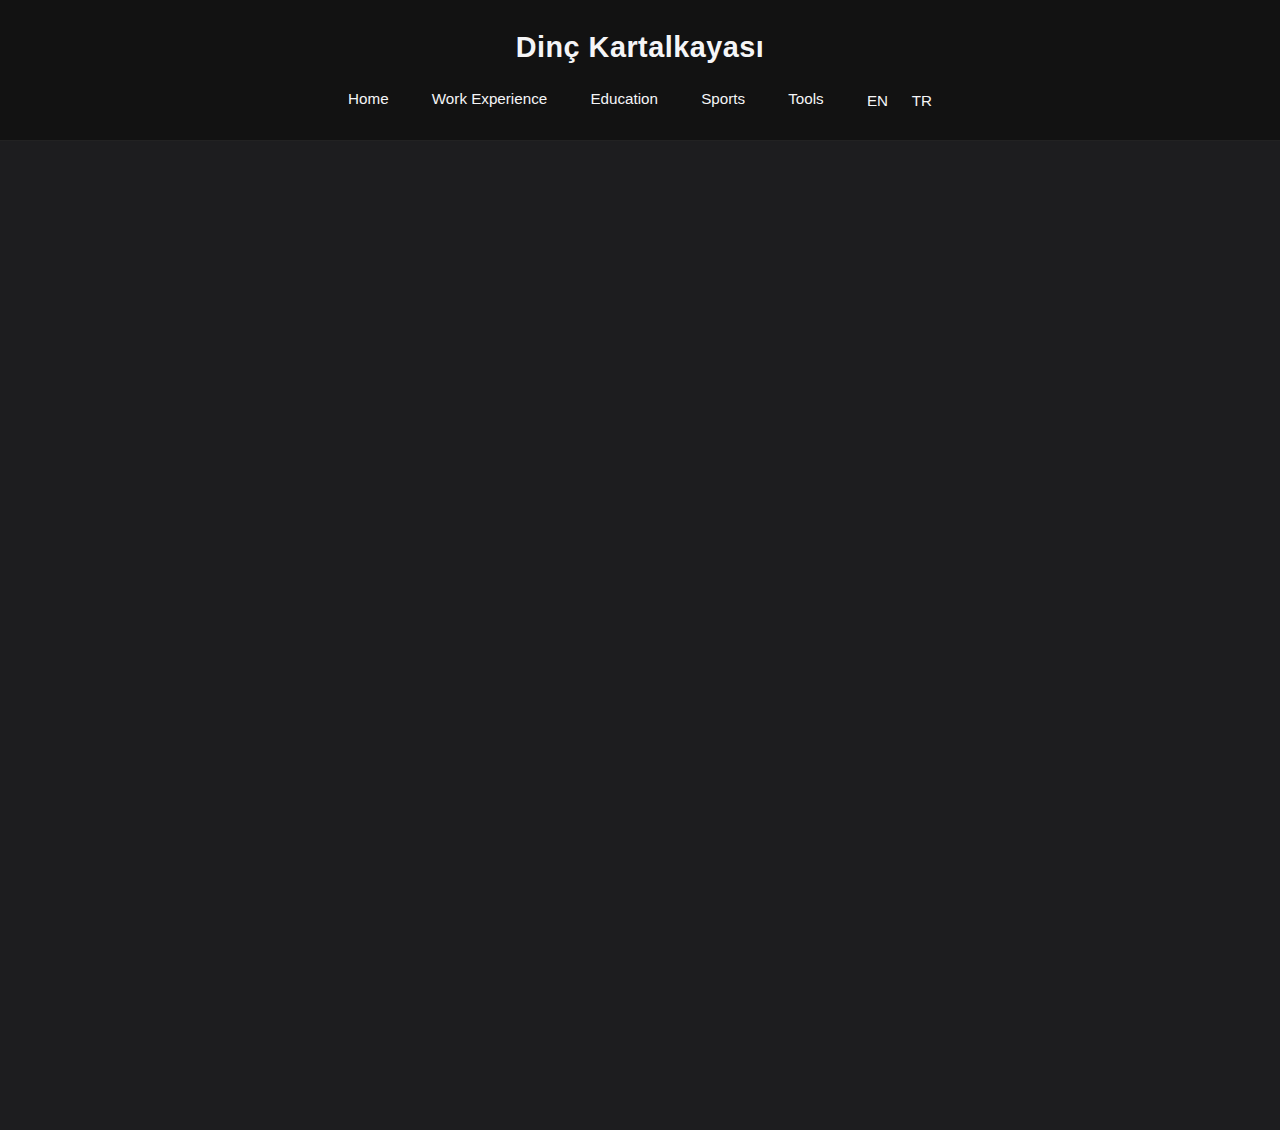
<file: index.html>
<!DOCTYPE html>
<html lang="en">
<head>
  <meta charset="UTF-8" />
  <meta name="viewport" content="width=device-width, initial-scale=1.0" />
  <title>Dinç Kartalkayası</title>
  <link rel="stylesheet" href="style.css" />
</head>
<body>
  <header>
    <div class="nav-container">
      <h1>Dinç Kartalkayası</h1>
      <nav>
        <ul>
          <li><a href="index.html" data-i18n="home">Home</a></li>

          <li class="dropdown" id="workDropdown">
            <span data-i18n="work">Work Experience</span>
            <ul class="dropdown-content" id="workMenu">
              <li><a href="pages/individual.html" data-i18n="individual">Individual</a></li>
              <li><a href="pages/corporate.html" data-i18n="corporate">Corporate</a></li>
            </ul>
          </li>

          <li><a href="pages/education.html" data-i18n="education">Education</a></li>
          <li><a href="pages/sports.html" data-i18n="sports">Sports</a></li>

          <li class="dropdown" id="toolsDropdown">
            <span data-i18n="tools">Tools</span>
            <ul class="dropdown-content" id="toolsMenu">
              <li><a href="tools/qr-code-generator.html" data-i18n="qr_title">QR Code Generator</a></li>
              <li><a href="tools/etsy-seo-analyzer.html" data-i18n="seo_title">Etsy SEO Analyzer</a></li>
              <li><a href="tools/print-on-demand-profit.html" data-i18n="pod_title">Print-on-Demand Profit Calculator</a></li>
            </ul>
          </li>

          <li class="lang-buttons">
            <button onclick="switchLanguage('en')">EN</button>
            <button onclick="switchLanguage('tr')">TR</button>
          </li>
        </ul>
      </nav>
    </div>
  </header>

  <main>
    <h2 class="fade1" data-i18n="welcome">Welcome to my personal website!</h2>
    <p class="fade2" data-i18n="intro">Explore my background, projects, and more.</p>
  
    <div class="image-gallery fade3">
      <img src="assets/me1.png" alt="Me 1" />
      <img src="assets/me2.png" alt="Me 2" />
    </div>
  </main>

  <footer>
    <p>&copy; 2025 Dinç Kartalkayası</p>
  </footer>

  <!-- Scriptler en sonda ve sıralı -->
  <script src="./translations.js"></script>
  <script src="./script.js"></script>
</body>
</html>
</file>
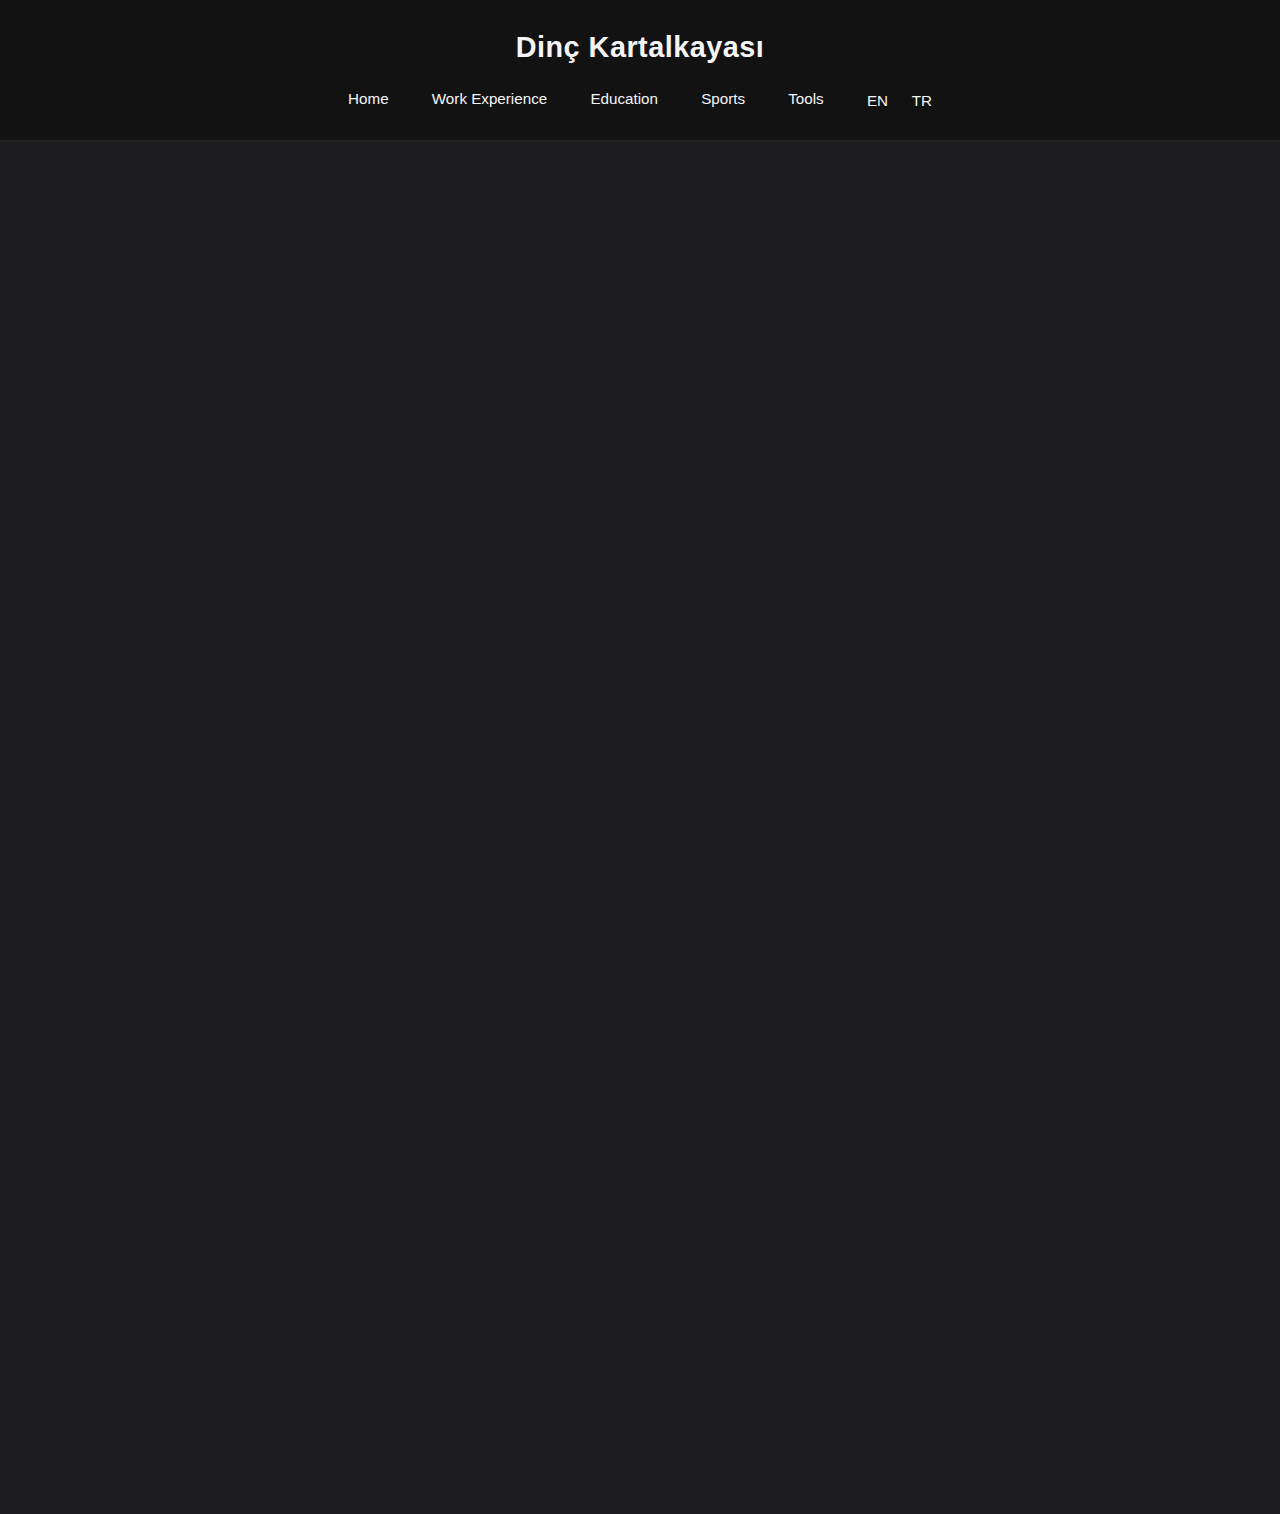
<file: pages/corporate.html>
<!DOCTYPE html>
<html>
<head>
  <meta charset="UTF-8" />
  <meta name="viewport" content="width=device-width, initial-scale=1.0" />
  <title>Corporate Experience | Dinç Kartalkayası</title>
  <link rel="stylesheet" href="../style.css" />
</head>
<body>
  <header>
    <div class="nav-container">
      <h1>Dinç Kartalkayası</h1>
      <nav>
        <ul>
          <li><a href="../index.html" data-i18n="home">Home</a></li>

          <li class="dropdown" id="workDropdown">
            <span data-i18n="work">Work Experience</span>
            <ul class="dropdown-content" id="workMenu">
              <li><a href="individual.html" data-i18n="individual">Individual</a></li>
              <li><a href="corporate.html" data-i18n="corporate">Corporate</a></li>
            </ul>
          </li>

          <li><a href="education.html" data-i18n="education">Education</a></li>
          <li><a href="sports.html" data-i18n="sports">Sports</a></li>

          <li class="dropdown" id="toolsDropdown">
            <span data-i18n="tools">Tools</span>
            <ul class="dropdown-content" id="toolsMenu">
              <li><a href="../tools/qr-code-generator.html" data-i18n="qr_title">QR Code Generator</a></li>
              <li><a href="../tools/etsy-seo-analyzer.html" data-i18n="seo_title">Etsy SEO Analyzer</a></li>
              <li><a href="../tools/print-on-demand-profit.html" data-i18n="pod_title">Print-on-Demand Profit Calculator</a></li>
            </ul>
          </li>

          <li class="lang-buttons">
            <button onclick="switchLanguage('en')">EN</button>
            <button onclick="switchLanguage('tr')">TR</button>
          </li>
        </ul>
      </nav>
    </div>
  </header>

  <main>
    <section class="fade1">
      <h2 class="fade2" data-i18n="supply_title">Supply Chain Planning Specialist</h2>
      <img class="fade3" src="../assets/Pizza_Lazza_Logo.png" alt="Pizza Lazza Logo" style="width:300px; border-radius:8px;" />
      <img class="fade4" src="../assets/Saloon_Burger_Logo.png" alt="Saloon Burger Logo" style="width:300px; border-radius:8px;" />
      <p class="fade5" data-i18n="supply_text"></p>
    </section>
  
    <section class="fade6">
      <h2 class="fade7" data-i18n="radio_title">Radio Control Systems Intern</h2>
      <img class="fade8" src="../assets/Turkcell_Logo.png" alt="Turkcell Logo" style="width:300px; border-radius:8px;" />
      <p class="fade9" data-i18n="radio_text"></p>
    </section>
  
    <section class="fade10">
      <h2 class="fade11" data-i18n="strategy_title">Strategic Planning Assistant Specialist</h2>
      <img class="fade12" src="../assets/Pizza_Lazza_Logo.png" alt="Pizza Lazza Logo" style="width:300px; border-radius:8px;" />
      <img class="fade13" src="../assets/Saloon_Burger_Logo.png" alt="Saloon Burger Logo" style="width:300px; border-radius:8px;" />
      <p class="fade14" data-i18n="strategy_text"></p>
    </section>
  </main>
  

  <footer>
    <p>&copy; 2025 Dinç Kartalkayası</p>
  </footer>

  <!-- Scriptler: önce çeviri, sonra uygulama -->
  <script src="../translations.js"></script>
  <script src="../script.js"></script>
</body>
</html>
</file>
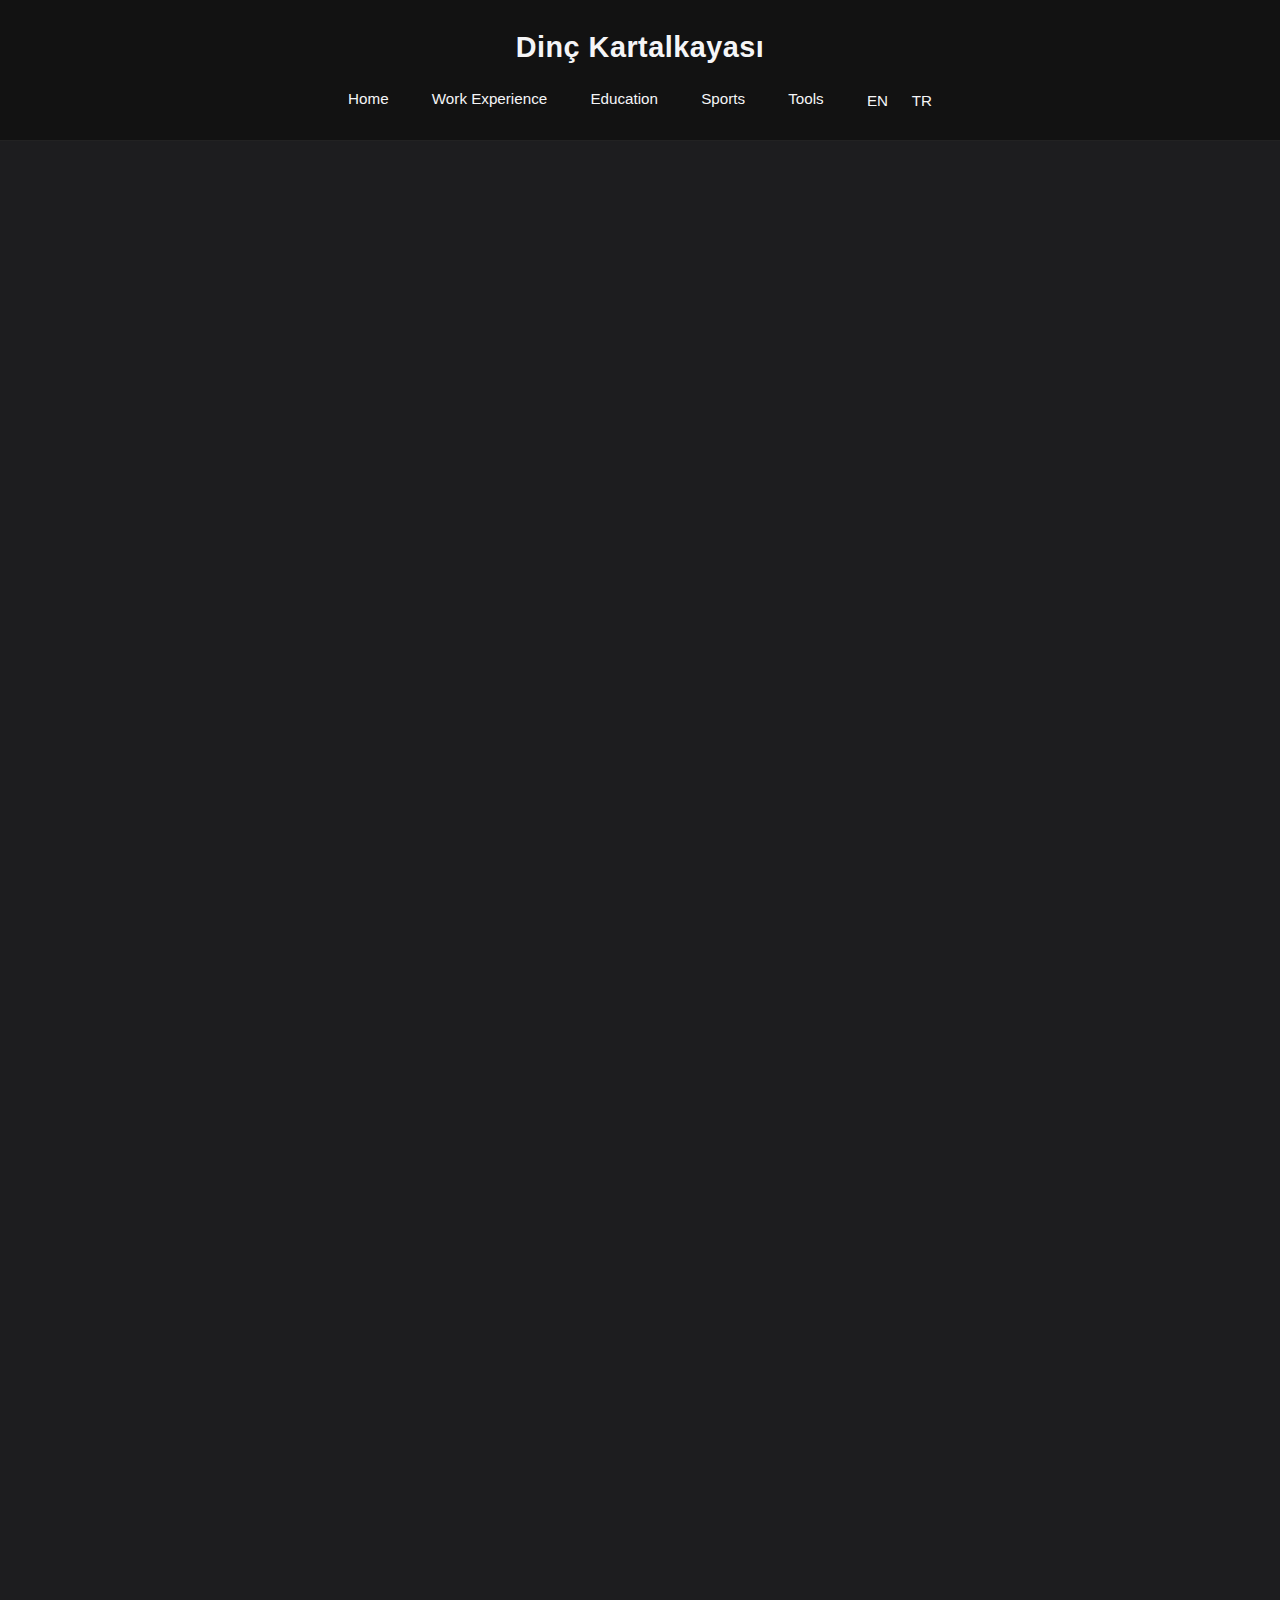
<file: pages/education.html>
<!DOCTYPE html>
<html lang="en">
<head>
  <meta charset="UTF-8" />
  <meta name="viewport" content="width=device-width, initial-scale=1.0" />
  <title>Education | Dinç Kartalkayası</title>
  <link rel="stylesheet" href="../style.css" />
</head>
<body>
  <header>
    <div class="nav-container">
      <h1>Dinç Kartalkayası</h1>
      <nav>
        <ul>
          <li><a href="../index.html" data-i18n="home">Home</a></li>
          <li class="dropdown" id="workDropdown">
            <span data-i18n="work">Work Experience</span>
            <ul class="dropdown-content" id="workMenu">
              <li><a href="individual.html" data-i18n="individual">Individual</a></li>
              <li><a href="corporate.html" data-i18n="corporate">Corporate</a></li>
            </ul>
          </li>
          <li><a href="education.html" data-i18n="education">Education</a></li>
          <li><a href="sports.html" data-i18n="sports">Sports</a></li>
          <li class="dropdown" id="toolsDropdown">
            <span data-i18n="tools">Tools</span>
            <ul class="dropdown-content" id="toolsMenu">
              <li><a href="../tools/qr-code-generator.html" data-i18n="qr_title">QR Code Generator</a></li>
              <li><a href="../tools/etsy-seo-analyzer.html" data-i18n="seo_title">Etsy SEO Analyzer</a></li>
              <li><a href="../tools/print-on-demand-profit.html" data-i18n="pod_title">Print-on-Demand Profit Calculator</a></li>
            </ul>
          </li>
          <li class="lang-buttons">
            <button onclick="switchLanguage('en')">EN</button>
            <button onclick="switchLanguage('tr')">TR</button>
          </li>
        </ul>
      </nav>
    </div>
  </header>

  <main>
    <section class="fade1">
      <h2 class="fade2" data-i18n="highschool_title"></h2>
      <img class="fade3" src="../assets/Nuri_Akin_Logo.png" alt="High School" style="width:300px; border-radius:8px;" />
      <p class="fade4" data-i18n="highschool_text"></p>
    </section>
  
    <section class="fade5">
      <h2 class="fade6" data-i18n="bachelor_title"></h2>
      <img class="fade7" src="../assets/Khas_Logo.png" alt="Kadir Has University" style="width:300px; border-radius:8px;" />
      <p class="fade8" data-i18n="bachelor_text"></p>
    </section>
  
    <section class="fade9">
      <h2 class="fade10" data-i18n="master_title"></h2>
      <img class="fade11" src="../assets/Uct_Logo.png" alt="UCT Prague" style="width:300px; border-radius:8px;" />
      <p class="fade12" data-i18n="master_text"></p>
    </section>
  </main>
  

  <footer>
    <p>&copy; 2025 Dinç Kartalkayası</p>
  </footer>

  <script src="../translations.js"></script>
  <script src="../script.js"></script>
</body>
</html>
</file>
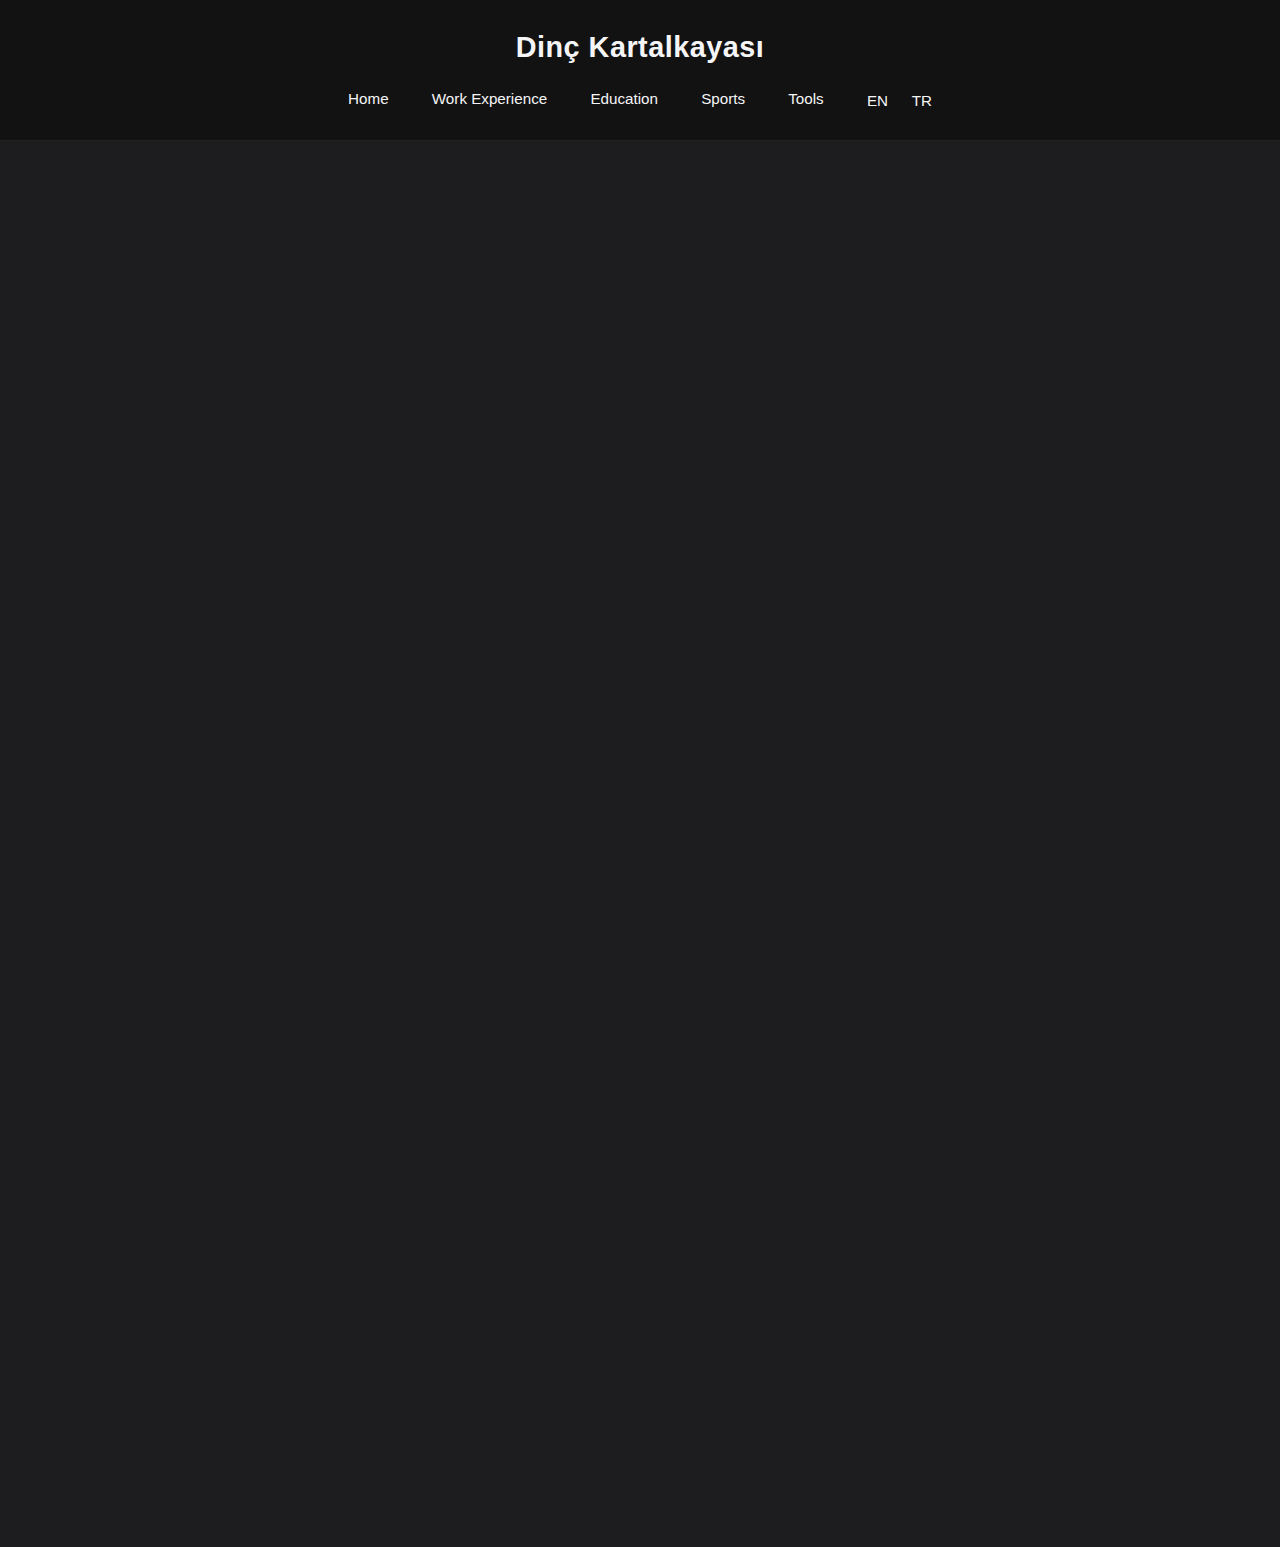
<file: pages/individual.html>
<!DOCTYPE html>
<html lang="en">
<head>
  <meta charset="UTF-8" />
  <meta name="viewport" content="width=device-width, initial-scale=1.0" />
  <title>Individual Experience | Dinç Kartalkayası</title>
  <link rel="stylesheet" href="../style.css" />
</head>
<body>
  <header>
    <div class="nav-container">
      <h1>Dinç Kartalkayası</h1>
      <nav>
        <ul>
          <li><a href="../index.html" data-i18n="home">Home</a></li>
          <li class="dropdown" id="workDropdown">
            <span data-i18n="work">Work Experience</span>
            <ul class="dropdown-content" id="workMenu">
              <li><a href="individual.html" data-i18n="individual">Individual</a></li>
              <li><a href="corporate.html" data-i18n="corporate">Corporate</a></li>
            </ul>
          </li>
          <li><a href="education.html" data-i18n="education">Education</a></li>
          <li><a href="sports.html" data-i18n="sports">Sports</a></li>
          <li class="dropdown" id="toolsDropdown">
            <span data-i18n="tools">Tools</span>
            <ul class="dropdown-content" id="toolsMenu">
              <li><a href="../tools/qr-code-generator.html" data-i18n="qr_title">QR Code Generator</a></li>
              <li><a href="../tools/etsy-seo-analyzer.html" data-i18n="seo_title">Etsy SEO Analyzer</a></li>
              <li><a href="../tools/print-on-demand-profit.html" data-i18n="pod_title">Print-on-Demand Profit Calculator</a></li>
            </ul>
          </li>
          <li class="lang-buttons">
            <button onclick="switchLanguage('en')">EN</button>
            <button onclick="switchLanguage('tr')">TR</button>
          </li>
        </ul>
      </nav>
    </div>
  </header>

  <main>
    <section class="fade1">
      <h2 data-i18n="etsy_sales_title">Etsy Sales Experience</h2>
      <img src="../assets/Chaquares_logo.png" alt="Chaquares Logo" style="width:300px; border-radius:8px;" />
      <p data-i18n="etsy_sales_text">
        Over 6 years, I made more than 3000 sales on Etsy. I sold home decor, sweatshirts, t-shirts, women’s apparel, men’s and women’s underwear, socks, vintage jerseys, digital design products, and most recently, digitally designed t-shirts and sweatshirts.
      </p>
    </section>

    <section class="fade2">
      <h2 data-i18n="etsy_consulting_title">Etsy Consulting Experience</h2>
      <img src="../assets/Etsy_logo.png" alt="Etsy Logo" style="width:300px; border-radius:8px;" />
      <p data-i18n="etsy_consulting_text">
        Following the post-pandemic e-commerce boom, I supported entrepreneurs in the US, Europe, and Turkey who wanted to sell on Etsy. I provided services like store setup, product upload, social media, and digital marketing.
      </p>
    </section>

    <section class="fade3">
      <h2 data-i18n="event_organizing_title">Event & Venue Consulting</h2>
      <img src="../assets/Barinak_Logo.png" alt="BARınak Logo" style="width:300px; border-radius:8px;" />
      <p data-i18n="event_organizing_text">
        I founded BARınak and organized 6 events with 200+ attendees. I helped venues attract first customers and increase revenue with consulting strategies.
      </p>
    </section>
  </main>

  <footer class="fade4">
    <p>&copy; 2025 Dinç Kartalkayası</p>
  </footer>

  <script src="../translations.js"></script>
  <script src="../script.js"></script>
</body>
</html>
</file>
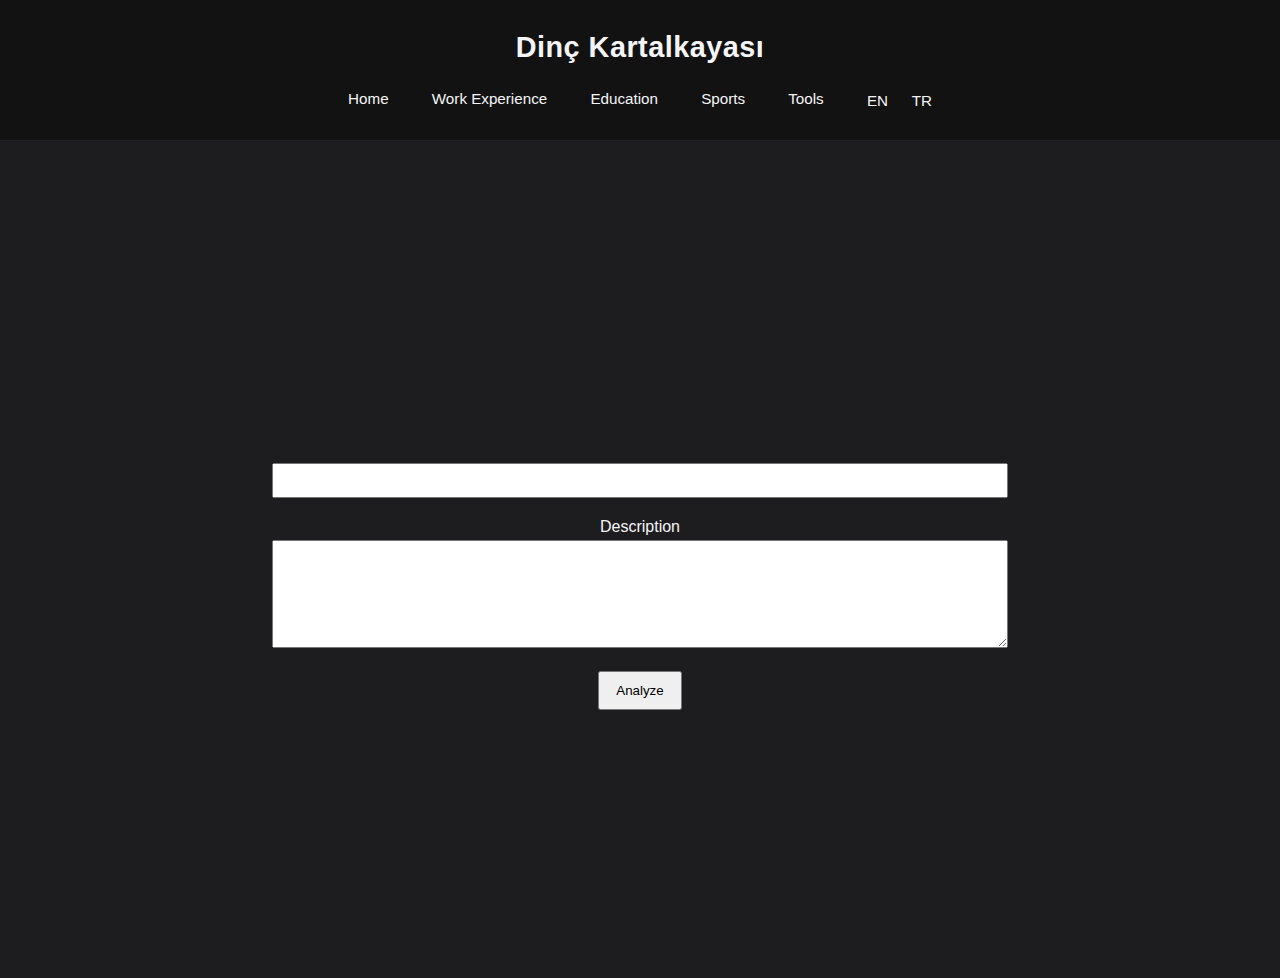
<file: tools/etsy-seo-analyzer.html>
<!DOCTYPE html>
<html lang="en">
<head>
  <meta charset="UTF-8" />
  <meta name="viewport" content="width=device-width, initial-scale=1.0"/>
  <title>Etsy SEO Analyzer | Dinç Kartalkayası</title>
  <link rel="stylesheet" href="../style.css" />
  <style>
    textarea, input { width: 100%; padding: 0.5rem; margin-bottom: 1rem; }
    button { padding: 0.6rem 1rem; cursor: pointer; }
    #results { margin-top: 2rem; padding: 1rem; background: #fff; border-radius: 8px; }
    .good { color: green; }
    .warn { color: orange; }
    .bad { color: red; }
  </style>
</head>
<body>
  <header>
    <h1>Dinç Kartalkayası</h1>
    <nav>
      <ul>
        <li><a href="../index.html" data-i18n="home">Home</a></li>
        <li class="dropdown" id="workDropdown">
          <span data-i18n="work">Work Experience</span>
          <ul class="dropdown-content" id="workMenu">
            <li><a href="../pages/individual.html" data-i18n="individual">Individual</a></li>
            <li><a href="../pages/corporate.html" data-i18n="corporate">Corporate</a></li>
          </ul>
        </li>
        <li><a href="../pages/education.html" data-i18n="education">Education</a></li>
        <li><a href="../pages/sports.html" data-i18n="sports">Sports</a></li>
        <li class="dropdown" id="toolsDropdown">
          <span data-i18n="tools">Tools</span>
          <ul class="dropdown-content" id="toolsMenu">
            <li><a href="qr-code-generator.html" data-i18n="qr_title">QR Code Generator</a></li>
            <li><a href="etsy-seo-analyzer.html" data-i18n="seo_title">Etsy SEO Analyzer</a></li>
            <li><a href="print-on-demand-profit.html" data-i18n="pod_title">Print-on-Demand Profit Calculator</a></li>
          </ul>
        </li>
        <li>
          <button onclick="switchLanguage('en')">EN</button>
          <button onclick="switchLanguage('tr')">TR</button>
        </li>
      </ul>
    </nav>
  </header>

  <main style="padding:2rem; max-width:800px; margin:auto;">
    <h2 class="fade1" data-i18n="seo_title">Etsy SEO Analyzer</h2>
    <p class="fade2" data-i18n="seo_intro">Paste your Etsy product title, tags and description. Get instant SEO feedback.</p>
  
    <label class="fade3" data-i18n="seo_label_title">Product Title</label>
    <input class="fade4" type="text" id="title" />
  
    <label class="fade5" data-i18n="seo_label_tags">Tags (comma separated)</label>
    <input class="fade6" type="text" id="tags" />
  
    <label class="fade7" data-i18n="seo_label_desc">Description</label>
    <textarea class="fade8" id="description" rows="6"></textarea>
  
    <button class="fade9" onclick="analyzeSEO()" data-i18n="seo_button">Analyze</button>
  
    <div id="results" class="fade10"></div>
  </main>
  

  <footer>
    <p>&copy; 2025 Dinç Kartalkayası</p>
  </footer>

  <!-- Doğru script sıralaması -->
  <script src="../translations.js"></script>
  <script src="../script.js"></script>
  <script>
    function analyzeSEO() {
      const title = document.getElementById("title").value.toLowerCase();
      const tags = document.getElementById("tags").value.toLowerCase().split(",").map(t => t.trim());
      const desc = document.getElementById("description").value.toLowerCase();

      const lang = localStorage.getItem("lang") || "en";
      const messages = {
        en: {
          score: "SEO Score",
          title_good: "✅ Title length is optimal.",
          title_warn: "⚠️ Use 4-13 words in the title for best results.",
          tags_good: "✅ Good number of tags.",
          tags_warn: "⚠️ Use at least 10 tags (max 13).",
          match_good: "✅ Tags are well integrated in title/description.",
          match_warn: "⚠️ Ensure your tags are reflected in the description/title.",
          desc_good: "✅ Description length is sufficient.",
          desc_warn: "⚠️ Description too short. Minimum 300 characters recommended.",
          unique_good: "✅ Description seems original.",
          unique_bad: "❌ Your description contains a lot of repeated or nonsense text."
        },
        tr: {
          score: "SEO Puanı",
          title_good: "✅ Başlık uzunluğu ideal.",
          title_warn: "⚠️ Başlıkta 4-13 kelime kullanmanız önerilir.",
          tags_good: "✅ Etiket sayısı yeterli.",
          tags_warn: "⚠️ En az 10, en fazla 13 etiket kullanın.",
          match_good: "✅ Etiketler başlık/açıklamada kullanılmış.",
          match_warn: "⚠️ Etiketlerinizi başlık ve açıklamada kullanmaya özen gösterin.",
          desc_good: "✅ Açıklama uzunluğu yeterli.",
          desc_warn: "⚠️ Açıklama çok kısa. En az 300 karakter yazın.",
          unique_good: "✅ Açıklama özgün görünüyor.",
          unique_bad: "❌ Açıklama tekrarlayan veya anlamsız içerik içeriyor."
        }
      };

      let score = 0;
      let results = "";
      const t = messages[lang];

      const titleWords = title.split(" ").filter(Boolean);
      if (titleWords.length >= 4 && titleWords.length <= 13) {
        score += 20;
        results += `<p class='good'>${t.title_good}</p>`;
      } else {
        results += `<p class='warn'>${t.title_warn}</p>`;
      }

      if (tags.length >= 10) {
        score += 20;
        results += `<p class='good'>${t.tags_good}</p>`;
      } else {
        results += `<p class='warn'>${t.tags_warn}</p>`;
      }

      const textPool = (title + " " + desc).split(/\W+/);
      const tagMatch = tags.filter(tag => textPool.includes(tag)).length;
      if (tagMatch >= 5) {
        score += 20;
        results += `<p class='good'>${t.match_good}</p>`;
      } else {
        results += `<p class='warn'>${t.match_warn}</p>`;
      }

      if (desc.length > 300) {
        score += 20;
        results += `<p class='good'>${t.desc_good}</p>`;
      } else {
        results += `<p class='warn'>${t.desc_warn}</p>`;
      }

      const descWords = desc.split(/\s+/);
      const uniqueWords = new Set(descWords);
      if (uniqueWords.size / descWords.length > 0.5) {
        score += 20;
        results += `<p class='good'>${t.unique_good}</p>`;
      } else {
        results += `<p class='bad'>${t.unique_bad}</p>`;
      }

      document.getElementById("results").innerHTML = `<h3>${t.score}: ${score}/100</h3>` + results;
    }
  </script>
</body>
</html>
</file>
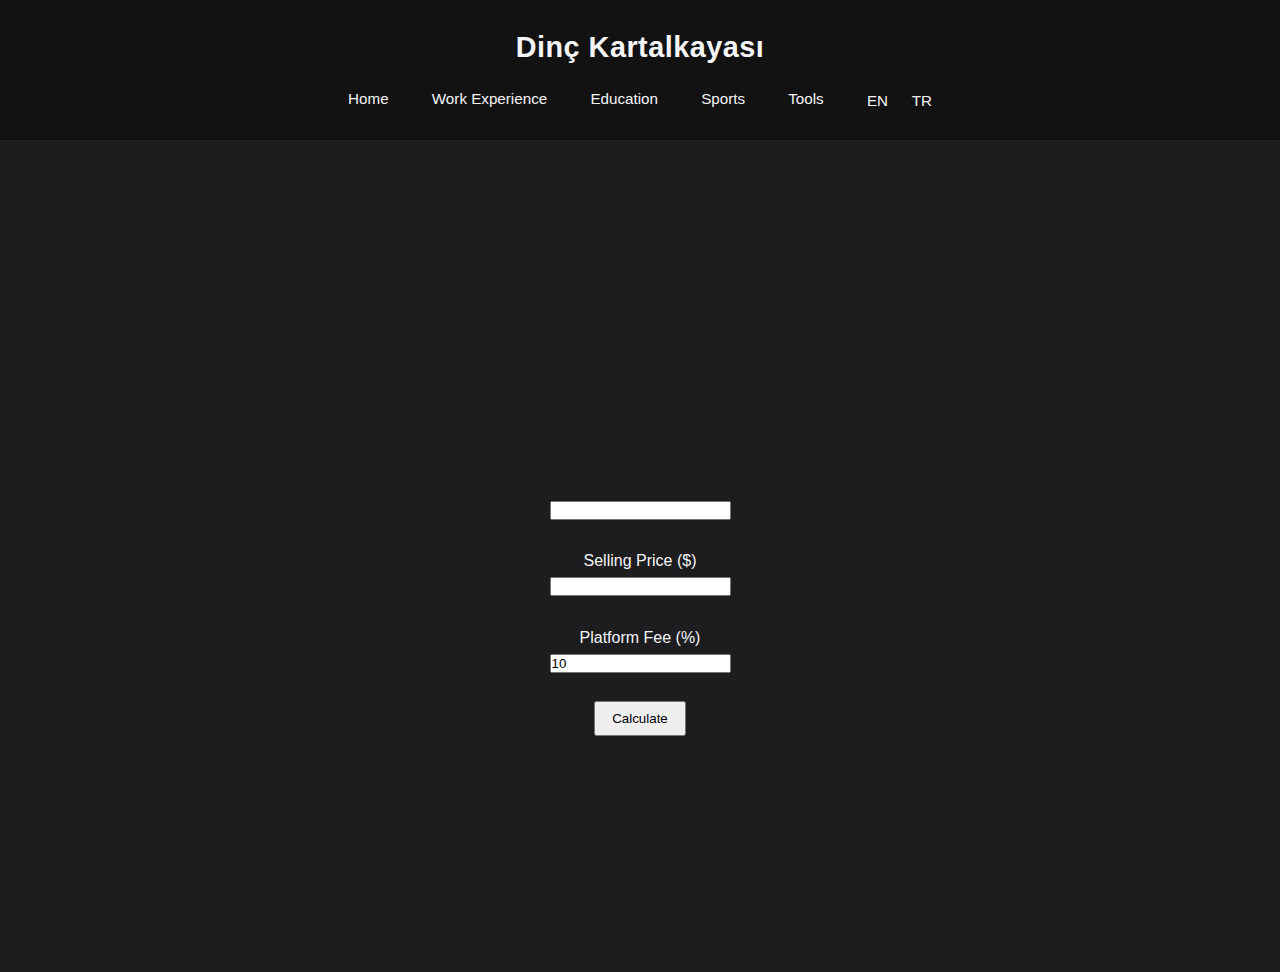
<file: tools/print-on-demand-profit.html>
<!DOCTYPE html>
<html lang="en">
<head>
  <meta charset="UTF-8" />
  <meta name="viewport" content="width=device-width, initial-scale=1.0"/>
  <title>Print-on-Demand Profit Calculator | Dinç Kartalkayası</title>
  <link rel="stylesheet" href="../style.css" />
</head>
<body>
  <header>
    <h1>Dinç Kartalkayası</h1>
    <nav>
      <ul>
        <li><a href="../index.html" data-i18n="home">Home</a></li>
        <li class="dropdown" id="workDropdown">
          <span data-i18n="work">Work Experience</span>
          <ul class="dropdown-content" id="workMenu">
            <li><a href="../pages/individual.html" data-i18n="individual">Individual</a></li>
            <li><a href="../pages/corporate.html" data-i18n="corporate">Corporate</a></li>
          </ul>
        </li>
        <li><a href="../pages/education.html" data-i18n="education">Education</a></li>
        <li><a href="../pages/sports.html" data-i18n="sports">Sports</a></li>
        <li class="dropdown" id="toolsDropdown">
          <span data-i18n="tools">Tools</span>
          <ul class="dropdown-content" id="toolsMenu">
            <li><a href="qr-code-generator.html" data-i18n="qr_title">QR Code Generator</a></li>
            <li><a href="etsy-seo-analyzer.html" data-i18n="seo_title">Etsy SEO Analyzer</a></li>
            <li><a href="print-on-demand-profit.html" data-i18n="pod_title">Print-on-Demand Profit Calculator</a></li>
          </ul>
        </li>
        <li>
          <button onclick="switchLanguage('en')">EN</button>
          <button onclick="switchLanguage('tr')">TR</button>
        </li>
      </ul>
    </nav>
  </header>

  <main style="max-width: 800px; margin: auto; padding: 2rem;">
    <h2 class="fade1" data-i18n="pod_title">Print-on-Demand Profit Calculator</h2>
    <p class="fade2" data-i18n="pod_desc">Enter your product costs, selling price, and platform fees to calculate your net profit.</p>
  
    <label class="fade3" data-i18n="pod_base_cost">Base Product Cost ($)</label><br/>
    <input class="fade4" type="number" id="baseCost" /><br/><br/>
  
    <label class="fade5" data-i18n="pod_shipping_cost">Shipping Cost ($)</label><br/>
    <input class="fade6" type="number" id="shippingCost" /><br/><br/>
  
    <label class="fade7" data-i18n="pod_selling_price">Selling Price ($)</label><br/>
    <input class="fade8" type="number" id="sellingPrice" /><br/><br/>
  
    <label class="fade9" data-i18n="pod_platform_fee">Platform Fee (%)</label><br/>
    <input class="fade10" type="number" id="platformFee" value="10" /><br/><br/>
  
    <button class="fade11" onclick="calculateProfit()" style="padding: 0.5rem 1rem;" data-i18n="pod_calculate">Calculate</button>
  
    <div id="profitResult" class="fade12" style="margin-top:2rem; font-weight:bold;"></div>
  </main>
  

  <footer>
    <p>&copy; 2025 Dinç Kartalkayası</p>
  </footer>

  <!-- Script sırası: çeviri → menü → hesaplama -->
  <script src="../translations.js"></script>
  <script src="../script.js"></script>
  <script>
    function calculateProfit() {
      const base = parseFloat(document.getElementById("baseCost").value) || 0;
      const shipping = parseFloat(document.getElementById("shippingCost").value) || 0;
      const price = parseFloat(document.getElementById("sellingPrice").value) || 0;
      const feePercent = parseFloat(document.getElementById("platformFee").value) || 0;

      const totalCost = base + shipping;
      const platformFee = price * (feePercent / 100);
      const netProfit = price - totalCost - platformFee;

      const lang = localStorage.getItem("lang") || "en";
      const resultText = {
        en: `Net Profit: $${netProfit.toFixed(2)}`,
        tr: `Net Kar: $${netProfit.toFixed(2)}`
      };

      document.getElementById("profitResult").innerText = resultText[lang];
    }
  </script>
</body>
</html>
</file>
<file: style.css>
/* Reset & global */
* {
  margin: 0;
  padding: 0;
  box-sizing: border-box;
}

body {
  font-family: -apple-system, BlinkMacSystemFont, "Segoe UI", Roboto, Oxygen,
    Ubuntu, Cantarell, "Open Sans", "Helvetica Neue", sans-serif;
  background-color: #1d1d1f;
  color: #f5f5f7;
  line-height: 1.6;
}

/* Header */
header {
  background-color: #121212;
  color: #f5f5f7;
  padding: 1.5rem 2rem;
  text-align: center;
  border-bottom: 1px solid #222;
}

header h1 {
  font-size: 1.8rem;
  font-weight: 600;
  letter-spacing: 0.5px;
}

/* Navigation */
nav ul {
  list-style: none;
  display: flex;
  justify-content: center;
  gap: 1.5rem;
  margin-top: 1rem;
  flex-wrap: wrap;
}

nav ul li {
  position: relative;
}

nav a,
nav span,
nav button {
  color: #f5f5f7;
  text-decoration: none;
  font-weight: 500;
  font-size: 0.95rem;
  padding: 0.4rem 0.6rem;
  transition: color 0.2s ease;
}

nav a:hover,
nav span:hover,
nav button:hover {
  color: #2997ff;
}

nav button {
  background: none;
  border: none;
  cursor: pointer;
}

/* Dropdown menu */
.dropdown {
  position: relative;
}

.dropdown-content {
  visibility: hidden;
  opacity: 0;
  position: absolute;
  background-color: #1a1a1a;
  border: 1px solid #333;
  top: calc(100% + 0.3rem);
  left: 0;
  min-width: 180px;
  z-index: 100;
  transition: opacity 0.2s ease;
  pointer-events: none;
  padding: 0.5rem 0;
  border-radius: 8px;
}

.dropdown-content li a {
  display: block;
  padding: 0.6rem 1rem;
  color: #f5f5f7;
  font-size: 0.9rem;
}

.dropdown-content li a:hover {
  background-color: #2c2c2e;
  color: #2997ff;
}

.dropdown:hover .dropdown-content {
  visibility: visible;
  opacity: 1;
  pointer-events: auto;
}

/* Main content */
main {
  padding: 0rem 2rem 4rem 2rem;
  max-width: 960px;
  margin: auto;
  text-align: center;
}

main h2 {
  font-size: 2.8rem;
  font-weight: 600;
  margin-bottom: 1.2rem;
  margin-top: 4rem;
}

main p {
  font-size: 1.3rem;
  color: #d2d2d7;
}

/* Footer */
footer {
  text-align: center;
  padding: 2rem;
  background-color: #1d1d1f;
  color: #86868b;
  font-size: 0.9rem;
  border-top: 1px solid #333;
  margin-top: 4rem;
}

.image-gallery {
  display: flex;
  justify-content: center;
  gap: 20px;
  margin-top: 2rem;
}

.image-gallery img {
  width: 400px; /* büyük görünmeleri için */
  height: auto;
  border-radius: 8px;
  opacity: 0;
  transform: translateY(20px);
  animation: fadeInUp 2.5s ease-out forwards;
}

section, footer {
  opacity: 0;
  transform: translateY(20px);
  animation: fadeInUp 2s ease-out forwards;
  animation-play-state: paused; /* Burayı ekliyoruz */
}

section, footer, .fade1, .fade2, .fade3, .fade4, .fade5, main h2, mainp, main img, main div {
  opacity: 0;
  transform: translateY(20px);
  animation: fadeInUp 2s ease-out forwards;
  animation-play-state: paused;
}


/* Sırayla gecikmeler */
.fade1 { animation-delay: 0.3s; }
.fade2 { animation-delay: 0.6s; }
.fade3 { animation-delay: 0.9s; }
.fade4 { animation-delay: 1.2s; }
.fade5 { animation-delay: 1.5s; }

@keyframes fadeInUp {
  to {
    opacity: 1;
    transform: translateY(0);
  }
}


.fade-in {
  opacity: 0;
  animation: fadeSimple 2s ease-out forwards;
}

@keyframes fadeSimple {
  to {
    opacity: 1;
  }
}
</file>
